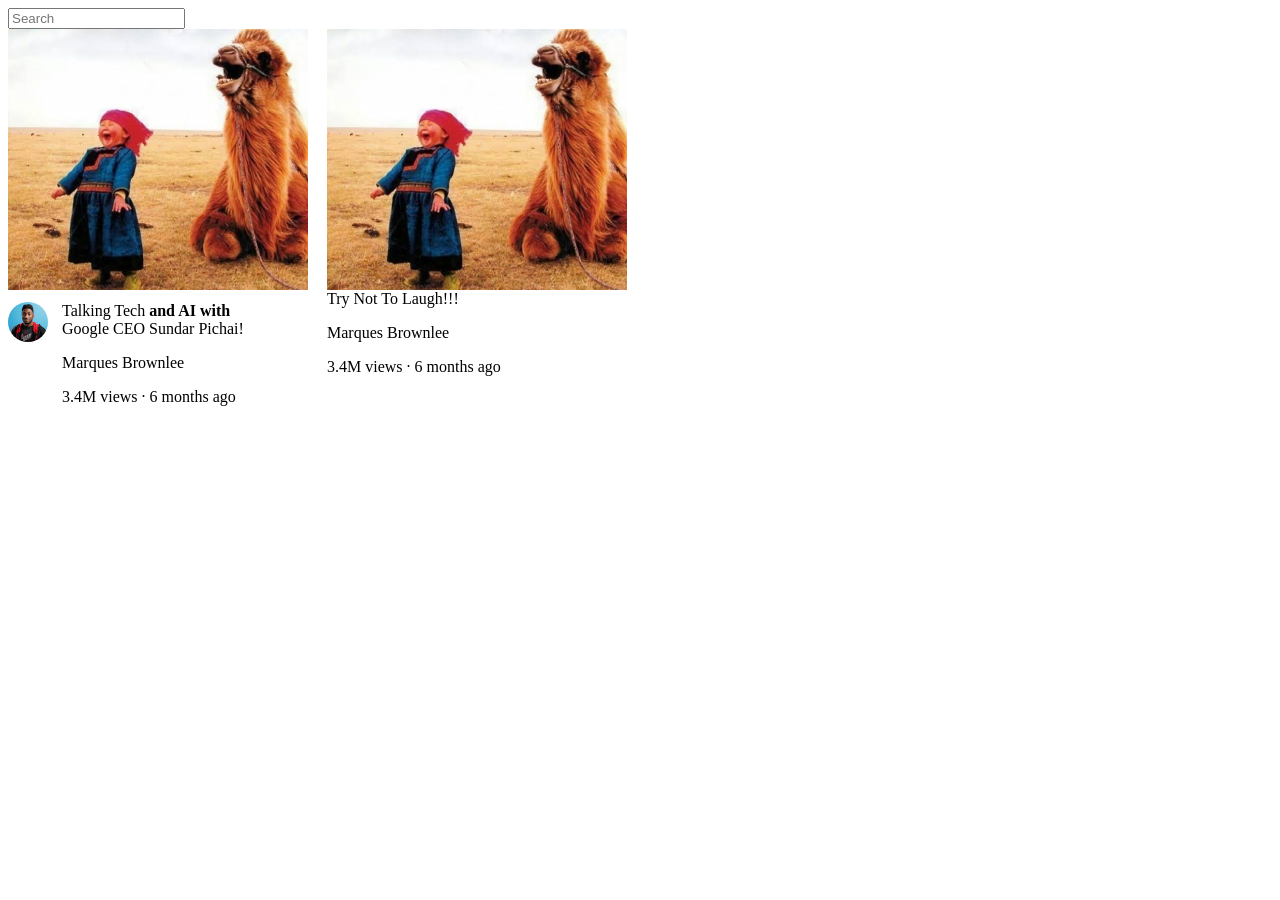
<file: styles/youtube.html>
<!DOCTYPE html>
<html>
<head>
    <title>Youtube.com Clone</title>

    <link rel="preconnect" href="https://fonts.googleapis.com">
<link rel="preconnect" href="https://fonts.gstatic.com" crossorigin>
<link href="https://fonts.googleapis.com/css2?family=Roboto:ital,wght@0,100..900;1,100..900&display=swap" rel="stylesheet">
    <style>

         
        .thumbnail {
            width: 300px;
           /* height: 300px;*/

            /* object-fit: cover; */
            /* object-position: left; */

          /*  border-width: 2px;*/
          /*  border-style: solid;*/
           /* border-color: red;*/
            display: block;
          
          
              

          }

        .search-bar {
           display: block; 
        }
            
       
         
      .video-title{
           

       margin-top: 0;
      }
      
               
 
          
        /* .video-author ,
         .video-stats {
            display: inline-block;
         }*/


.video-preview{
   width: 300px;
   display: inline-block;
    vertical-align: top;
    margin-right: 15px;

}  

 .channel-picture{
  display: inline-block;
  width: 50px;
    vertical-align: top;


 } 

 .video-info{
   display: inline-block;
  width: 200px;
  } 

  .profile-picture{
     width: 40px;
     border-radius: 50px;
     
    
  }

  .thumbnail-row{
      margin-bottom: 12px;
   
      
  
  }
          

     
   
   </style>
</head>

<body>
    <input class="search-bar" type="text" placeholder="Search">

    <div class="video-preview">
          
         
      
      
      <div class  = "thumbnail-row">
            <img class="thumbnail" src="thumbnail/images (2).jpg">
        </div>

        <div>


         
              

          <div class ="channel-picture" > 
              <img class = "profile-picture" src="channel-picture/channel-1.jpeg">
             </div>
        
             <div class="video-info"> 
            <p class="video-title">
                Talking Tech <strong>and AI with</strong> Google CEO Sundar Pichai!
            </p>

            <p class="video-author">
                Marques Brownlee
            </p>

            <p class="video-stats">
                3.4M views &#183; 6 months ago
            </p>
             </div>
           
             
        </div>
    </div>

        

    <div class="video-preview">
        <div>
            <img class="thumbnail" src="thumbnail/images (2).jpg">
        </div>

        <div>
            <p class="video-title">
                Try Not To Laugh!!!
            </p>

            <p class="video-author">
                Marques Brownlee
            </p>

            <p class="video-stats">
                3.4M views &#183; 6 months ago
            </p>
        </div>
    </div>

    

</body>
</html>
</file>
